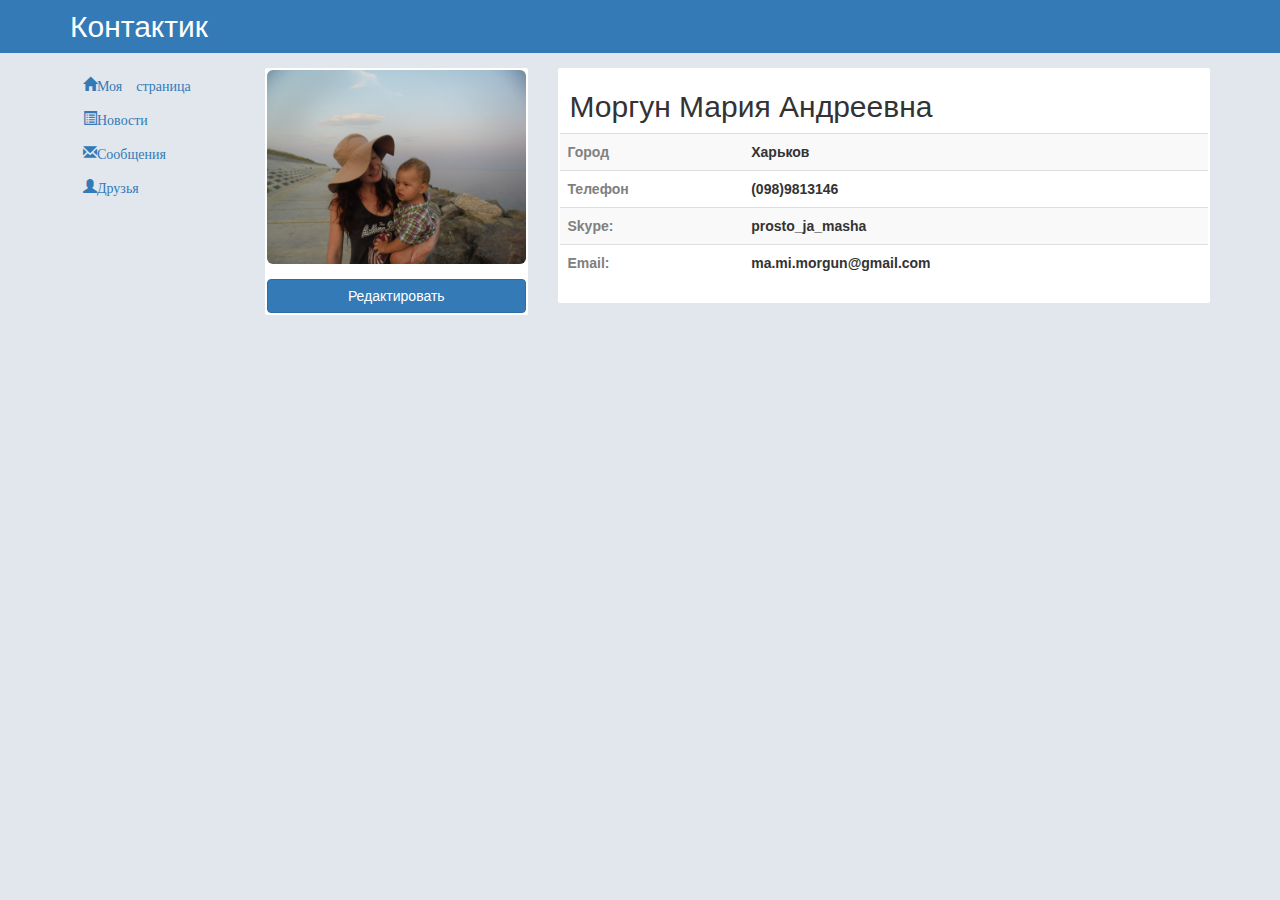
<file: bootstrap-3.3.7-dist/index.html>
<!doctype html>
<html>
 <head>
  <meta charset="utf-8">
  <title>Bootstrap</title>
  <link href="css/bootstrap.css" rel="stylesheet" type="text/css"/>
  <link href="boilerplate/normalize.css" rel="stylesheet" type="text/css"/>
  <link href="boilerplate/main.css" rel="stylesheet" type="text/css"/>
 </head>
 <body>
     <div class="container-fluid">
         <div class="row bg-primary">
             <div class="container">
                 <div class="row">
                     <div class="col-lg-2 col-md-2 col-sm-2 col-xs-2">
                         <h1>Контактик</h1>
                     </div>
                     <div class="col-lg-10 col-md-10 col-sm-10 col-xs-10">
                         </div>
                 </div>
             </div>
         </div>
    </div> 
     <div class="container">
         <div class="row">
             <div class="col-lg-2 col-md-2 col-sm-2 col-xs-2 block">
                 <div class="block-in block-left">
                 <ul>
                     <li><a href="#" class="btn btn-link text-left">
                             <span class="glyphicon glyphicon-home own-icon">Моя страница</span></a>
                     </li>
                     <li><a href="#" class="btn btn-link text-left">
                             <span class="glyphicon glyphicon-list-alt own-icon">Новости</span></a>
                         </li>
                     <li><a href="#" class="btn btn-link text-left">
                             <span class="glyphicon glyphicon-envelope own-icon">Сообщения</span></a>
                     </li>
                     <li><a href="#" class="btn btn-link text-left">
                             <span class="glyphicon glyphicon-user own-icon">Друзья</span></a><li>
                     </ul>
                     </div>
             </div>
             <div class="col-lg-3 col-md-3 col-sm-3 col-xs-3 block">
                 <div class="block-in block-center">
                 <div class="img-own">
                     <img src="images/qffr3qO6uUM.jpg" class="img-rounded img-responsive" alt="Мое фото">
                 </div>
                 <a href="#" class="btn btn-primary own-btn">Редактировать</a>
                 </div>
             </div>
             <div class="col-lg-7 col-md-7 col-sm-7 col-xs-7 block">
                 <div class="block-in block-right">
                 <h2 class="own-h2">Моргун Мария Андреевна</h2>
                 <table class="table table-striped">
                 <tr>
                 <th class="th1">Город</th>
                 <th>Харьков</th>
                 </tr>
                 <tr>
                 <th class="th1">Телефон</th>
                 <th>(098)9813146</th>
                 </tr>
                 <tr>
                 <th class="th1">Skype:</th>
                 <th>prosto_ja_masha</th>
                 </tr>
                 <tr>
                 <th class="th1">Email:</th>
                 <th>ma.mi.morgun@gmail.com</th></tr>
                 </table>
                 </div>
                 
          
                
             </div>
         </div>
     </div>
  
  <script src="js/bootstrap.js"></script>
 </body>
</html>
</file>
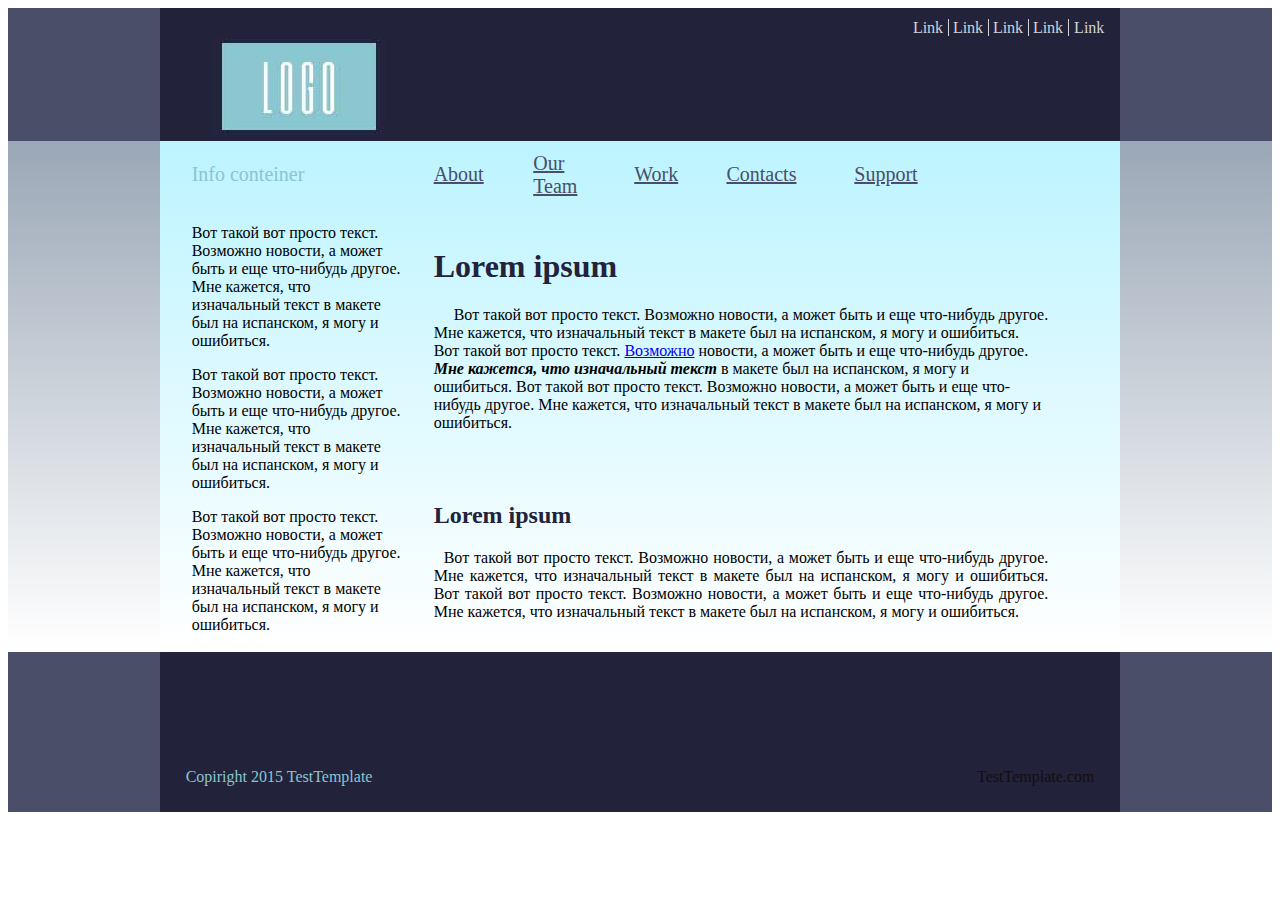
<file: homeWork2.2/index.html>
<!DOCTYPE HTML>
<html>
    <head>
     <meta charset="utf-8">
     <link rel="stylesheet" href="css/ownStyle_HW2_2.css" type="text/css">
     <title>homeWork2.2</title>
    </head>
    <body>
        <table class="main-tab">
            <tr class="full-header">
                <td class="left-clear"></td>
                <td class="center">
                   <table class="header-links-tab">
                       <tr>
                           <td class="clear-logo"></td>
                           <td class="h-link">
                               <a href="#1" class="header-link">Link</a>
                           </td>
                           <td class="h-link">
                               <a href="#2" class="header-link">Link</a>
                           </td>
                           <td class="h-link">
                               <a href="#3" class="header-link">Link</a>
                           </td>
                           <td class="h-link">
                               <a href="#4" class="header-link">Link</a>
                           </td>
                           <td class="h-link">
                               <a href="#5" class="header-link last-link">Link</a>
                           </td>
                       </tr>
                       <tr>
                           <td class="logo">
                               <img src="images/Home_work2_cor_logo.jpg" alt="logo">
                           </td>
                           <td colspan="5"></td>
                       </tr>
                   </table>
                </td>
                <td class="right-clear"></td>                
            </tr>
            <tr class="full-content">
                <td class="left-clear-content"></td>
                <td class="main-content">
                    <table class="content-tab">
                        <tr>
                            <td class="left-col">
                                <p class="h-left">Info conteiner</p>
                            </td>
                            <td class="right-col">
                                <a href="#6" class="menu-link">About</a>
                            </td>
                            <td class="right-col">
                                <a href="#7" class="menu-link">Our Team</a>
                            </td>
                            <td class="right-col">
                                <a href="#8" class="menu-link">Work</a>
                            </td>
                            <td class="right-col">
                                <a href="#9" class="menu-link">Contacts</a>
                            </td>
                            <td class="right-col last-link">
                                <a href="#10" class="menu-link">Support</a>
                            </td>
                        </tr>
                        <tr>
                            <td class="left-col" rowspan="2">
                                <p class="block">Вот такой вот просто текст. Возможно новости,
                        а может быть и еще что-нибудь другое. Мне кажется,
                        что изначальный текст в макете был на испанском,
                        я могу и ошибиться.</p>
                                <p class="block">Вот такой вот просто текст. Возможно новости,
                        а может быть и еще что-нибудь другое. Мне кажется,
                        что изначальный текст в макете был на испанском,
                        я могу и ошибиться.</p>
                                <p class="block">Вот такой вот просто текст. Возможно новости,
                        а может быть и еще что-нибудь другое. Мне кажется,
                        что изначальный текст в макете был на испанском,
                        я могу и ошибиться.</p>
                            </td>
                            <td class="right-col content-cel" colspan="5">
                                <h1>Lorem ipsum</h1>
                                <p class="content1">Вот такой вот просто текст. Возможно новости,
                        а может быть и еще что-нибудь другое. Мне кажется,
                        что изначальный текст в макете был на испанском,
                        я могу и ошибиться. Вот такой вот просто текст. 
                        <a href="#11">Возможно</a> новости,
                        а может быть и еще что-нибудь другое. <b><i>Мне кажется,
                        что изначальный текст</i></b> в макете был на испанском,
                        я могу и ошибиться. Вот такой вот просто текст.
                        Возможно новости, а может быть и еще что-нибудь другое. Мне кажется,
                        что изначальный текст в макете был на испанском,
                        я могу и ошибиться.</p>
                                
                            </td>
                        </tr>
                        <tr>
                            <td class="right-col content-cel" colspan="5">
                            <h2>Lorem ipsum</h2>
                            <p class="content2">Вот такой вот просто текст. Возможно новости,
                        а может быть и еще что-нибудь другое. Мне кажется,
                        что изначальный текст в макете был на испанском,
                        я могу и ошибиться. Вот такой вот просто текст.
                        Возможно новости, а может быть и еще что-нибудь другое. Мне кажется,
                        что изначальный текст в макете был на испанском,
                        я могу и ошибиться.</p>    
                            </td>
                        </tr>
                    </table>
                </td>
                <td class="right-clear-content">
                    
                </td>
            </tr>
            <tr class="full-footer">
                <td class="left-clear-footer"></td>
                <td class="main-footer">
                    <table class="footer-tab">
                        <tr>
                            <td class="left-foot">
                                Copiright 2015 TestTemplate
                            </td>
                            <td class="right-foot">
                                TestTemplate.com
                            </td>
                        </tr>
                    </table>
                </td>
                <td class="right-clear-footer"></td>
            </tr>
        </table>
    </body>
</html>
</file>
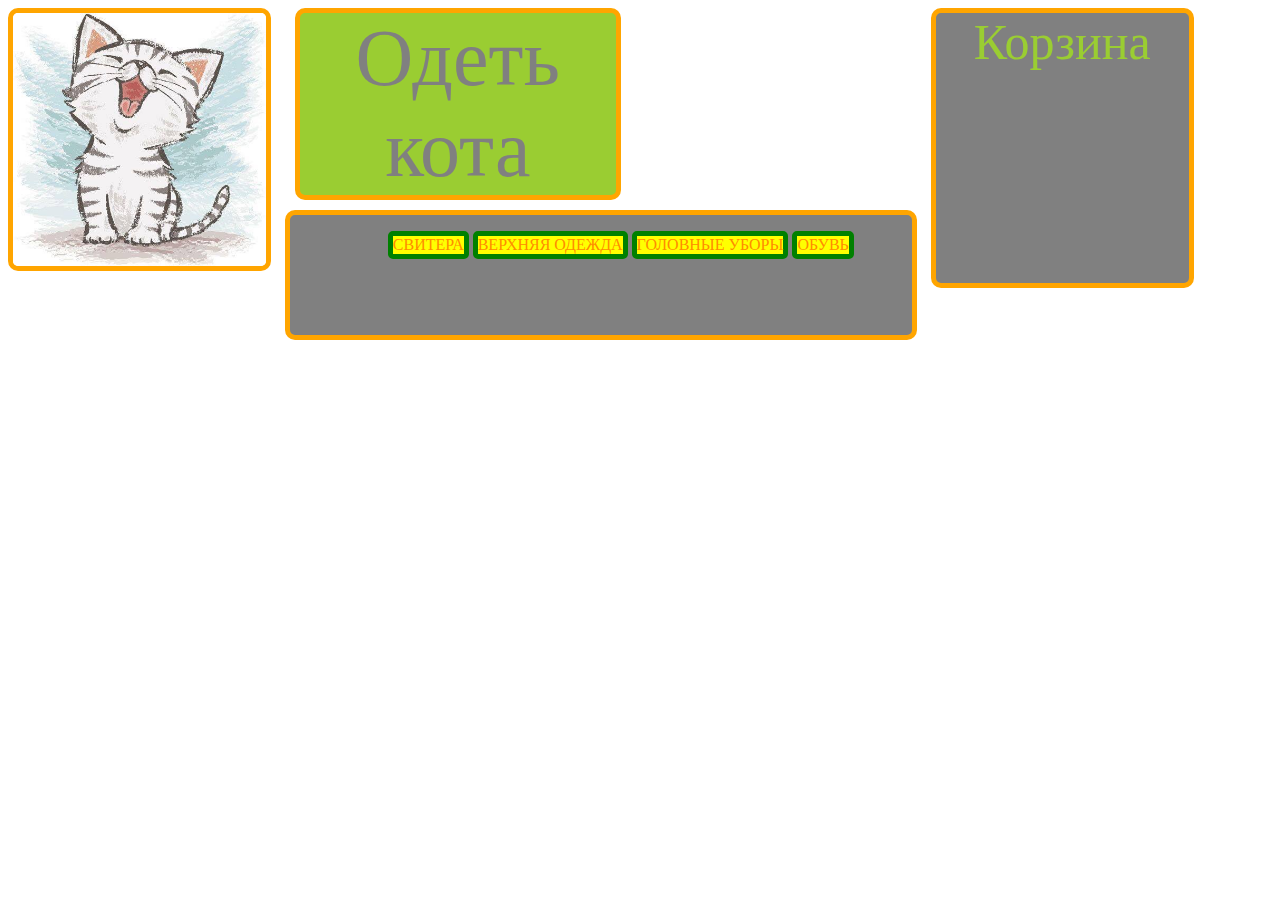
<file: new-cat/new-cat.html>
<!DOCTYPE html>
<html>
    <head>
        <title>Title</title>
        <meta charset="utf-8">
        <link href="new-cat-styles.css" rel="stylesheet" type="text/css"/>
        <link type="text/css" rel="stylesheet" href="new-cat-styles.css">
    </head>
    <body>
        <div class="block1">
        <img alt="funny_cat" src="2665543.jpg">
        <div class="head-block">
		<div class="head-block block2 border">Одеть кота</div>
                <div class="menu border">
                    <ul>
		     <li>свитера</li>
                     <li>верхняя одежда</li>
                     <li>головные уборы</li>
                     <li>обувь</li>
			 </ul></div></div>
		<div class="right-block border">Корзина</div></div>
		
    </body>
</html>
</file>
<file: bootstrap-3.3.7-dist/boilerplate/main.css>
/*! HTML5 Boilerplate v5.3.0 | MIT License | https://html5boilerplate.com/ */

/*
 * What follows is the result of much research on cross-browser styling.
 * Credit left inline and big thanks to Nicolas Gallagher, Jonathan Neal,
 * Kroc Camen, and the H5BP dev community and team.
 */

/* ==========================================================================
   Base styles: opinionated defaults
   ========================================================================== */

html {
    color: #222;
    font-size: 1em;
    line-height: 1.4;
}

/*
 * Remove text-shadow in selection highlight:
 * https://twitter.com/miketaylr/status/12228805301
 *
 * These selection rule sets have to be separate.
 * Customize the background color to match your design.
 */

::-moz-selection {
    background: #b3d4fc;
    text-shadow: none;
}

::selection {
    background: #b3d4fc;
    text-shadow: none;
}

/*
 * A better looking default horizontal rule
 */

hr {
    display: block;
    height: 1px;
    border: 0;
    border-top: 1px solid #ccc;
    margin: 1em 0;
    padding: 0;
}

/*
 * Remove the gap between audio, canvas, iframes,
 * images, videos and the bottom of their containers:
 * https://github.com/h5bp/html5-boilerplate/issues/440
 */

audio,
canvas,
iframe,
img,
svg,
video {
    vertical-align: middle;
}

/*
 * Remove default fieldset styles.
 */

fieldset {
    border: 0;
    margin: 0;
    padding: 0;
}

/*
 * Allow only vertical resizing of textareas.
 */

textarea {
    resize: vertical;
}

/* ==========================================================================
   Browser Upgrade Prompt
   ========================================================================== */

.browserupgrade {
    margin: 0.2em 0;
    background: #ccc;
    color: #000;
    padding: 0.2em 0;
}

/* ==========================================================================
   Author's custom styles
   ========================================================================== */
body {
    background-color: #e1e7ed;
}
.btn {
}
h1 {
    margin: 0;
    padding-top: 10px;
    padding-bottom: 10px;
    padding-left: 0;
    font-size: 30px;
}
.block {
    margin-top: 15px;
}
.own-btn {
    margin-top: 15px;
    width: 100%;
}
.block-in {
   margin: 0;
   border: 2px solid #fff;
   border-radius: 2px; 
   
}  
.block-left {
    border: none;
}
.own-icon {
    padding-right: 15px !important;
}
.block-center {
  background-color: #fff;  
}
.block-right {
    background-color: #fff;
}
ul {
    margin: 0;
    padding: 0;
    list-style: none;
}
li:hover {
    background: #d3d3d3;
    text-decoration: none !important; 
}
.th1 {
    color: graytext;
}
.own-h2 {
    padding-left: 10px;
}












/* ==========================================================================
   Helper classes
   ========================================================================== */

/*
 * Hide visually and from screen readers
 */

.hidden {
    display: none !important;
}

/*
 * Hide only visually, but have it available for screen readers:
 * http://snook.ca/archives/html_and_css/hiding-content-for-accessibility
 */

.visuallyhidden {
    border: 0;
    clip: rect(0 0 0 0);
    height: 1px;
    margin: -1px;
    overflow: hidden;
    padding: 0;
    position: absolute;
    width: 1px;
}

/*
 * Extends the .visuallyhidden class to allow the element
 * to be focusable when navigated to via the keyboard:
 * https://www.drupal.org/node/897638
 */

.visuallyhidden.focusable:active,
.visuallyhidden.focusable:focus {
    clip: auto;
    height: auto;
    margin: 0;
    overflow: visible;
    position: static;
    width: auto;
}

/*
 * Hide visually and from screen readers, but maintain layout
 */

.invisible {
    visibility: hidden;
}

/*
 * Clearfix: contain floats
 *
 * For modern browsers
 * 1. The space content is one way to avoid an Opera bug when the
 *    `contenteditable` attribute is included anywhere else in the document.
 *    Otherwise it causes space to appear at the top and bottom of elements
 *    that receive the `clearfix` class.
 * 2. The use of `table` rather than `block` is only necessary if using
 *    `:before` to contain the top-margins of child elements.
 */

.clearfix:before,
.clearfix:after {
    content: " "; /* 1 */
    display: table; /* 2 */
}

.clearfix:after {
    clear: both;
}

/* ==========================================================================
   EXAMPLE Media Queries for Responsive Design.
   These examples override the primary ('mobile first') styles.
   Modify as content requires.
   ========================================================================== */

@media only screen and (min-width: 35em) {
    /* Style adjustments for viewports that meet the condition */
}

@media print,
       (-webkit-min-device-pixel-ratio: 1.25),
       (min-resolution: 1.25dppx),
       (min-resolution: 120dpi) {
    /* Style adjustments for high resolution devices */
}

/* ==========================================================================
   Print styles.
   Inlined to avoid the additional HTTP request:
   http://www.phpied.com/delay-loading-your-print-css/
   ========================================================================== */

@media print {
    *,
    *:before,
    *:after,
    *:first-letter,
    *:first-line {
        background: transparent !important;
        color: #000 !important; /* Black prints faster:
                                   http://www.sanbeiji.com/archives/953 */
        box-shadow: none !important;
        text-shadow: none !important;
    }

    a,
    a:visited {
        text-decoration: underline;
    }

    a[href]:after {
        content: " (" attr(href) ")";
    }

    abbr[title]:after {
        content: " (" attr(title) ")";
    }

    /*
     * Don't show links that are fragment identifiers,
     * or use the `javascript:` pseudo protocol
     */

    a[href^="#"]:after,
    a[href^="javascript:"]:after {
        content: "";
    }

    pre,
    blockquote {
        border: 1px solid #999;
        page-break-inside: avoid;
    }

    /*
     * Printing Tables:
     * http://css-discuss.incutio.com/wiki/Printing_Tables
     */

    thead {
        display: table-header-group;
    }

    tr,
    img {
        page-break-inside: avoid;
    }

    img {
        max-width: 100% !important;
    }

    p,
    h2,
    h3 {
        orphans: 3;
        widows: 3;
    }

    h2,
    h3 {
        page-break-after: avoid;
    }
}
</file>
<file: homeWork2.2/css/ownStyle_HW2_2.css>
table {
    width: 100%;
    border: none;
    border-collapse: collapse;
}
.left-clear {
    width: 12%;
    min-height: 150px;
    background-color: #4a4e69;
}
.center {
    background-color: #22223b;  
}
.right-clear {
    width: 12%;
    min-height: 150px;
    background-color: #4a4e69;
}
.logo {
    background-color: #22223b;
    min-height: 150px;
    padding-left: 50px; 
}
.h-link {
    vertical-align: top;
    text-align: right;
    width: 40px;
    padding: 10px 0 0 0;
}
.header-link {
    background-color: #22223b;
    color: #d3d3d6;
    border-right: 1px solid #d3d3d6;
    line-height: 11px;
    padding: 0 5px 0 0;
    text-decoration: none;
}
.last-link {
    border: none;
    padding: 0 15px 0 5px;
}
.header-link:hover {
    color: #99FF66;
}

.left-clear-content {
    width: 12%;
    min-height: 500px;
    background: linear-gradient(to bottom, #9ba8b7 1%, #ffffff 99%);
}
.main-content {
    background: linear-gradient(to bottom, #bdf4ff 1%, #ffffff 99%);
    min-height: 500px; 
}
.h-left {
    color: #8ac6d0;
    font-size: 20px;
    padding-left: 30px;
}
.left-col {
    width: 270px;
}
.menu-link {
    color: #4a4e69;
    font-size: 20px;
    padding: 25px 30px 10px 0;
}
.menu-link:hover {
    color: #00ffff;
}
.last-link {
    width: 250px;
}
.block {
    vertical-align: top;
    padding-left: 30px;
    padding-right: 30px;
}
h1 {
    color: #22223b;
 }
h2 {
    color: #22223b;
}
    
.content1 {
    text-indent: 20px;
    padding-right: 70px;
}
.content2 {
    text-indent: 10px;
    text-align: justify;
    padding-right: 70px;
}
content-cel {
    vertical-align: top;
}
.right-clear-content {
    width: 12%;
    min-height: 500px;
    background: linear-gradient(to bottom, #9ba8b7 1%, #ffffff 99%);
}
.left-clear-footer {
    width: 12%;
    min-height: 150px;
    background-color: #4a4e69;
}
.main-footer {
    background-color: #22223b;
    min-height: 150px;
    padding-bottom: 25px;
    padding-top: 115px;
}

.left-foot {
    color: #8ac6d0;
    vertical-align: bottom;
    text-align: left;
    padding-left: 25px;
}
.right-foot {
    color: #140e0e;
    vertical-align: bottom;
    text-align: right;
    padding-right: 25px;  
}
.right-clear-footer {
    width: 12%;
    min-height: 150px;
    background-color: #4a4e69;  
}
</file>
<file: new-cat/new-cat-styles.css>
/*1*/
.border {
    border: 5px solid orange;
    border-radius: 10px;

}
.head-block {
    display: inline-block;
    vertical-align: top;
    width: 50%;
    margin-left: 10px;
}
.head-block .block2{
    color: grey;
    background: yellowgreen;
    font-size: 80px;
   display: inline-block;
    text-align: center;
    margin-bottom: 10px;
    
    
}
    
img {
    display: inline-block;
    width: 20%;
    border: 5px solid orange;
    border-radius: 10px;
        	
}
.right-block {
    display: inline-block;
    color: yellowgreen;
    background: gray;
    font-size: 50px;
    width: 20%;
    vertical-align: top;
    text-align: center;
    height: 270px;
    margin-left: 10px;
    
    
}
.menu {
    min-height: 120px;
    background: gray;
    text-align: center;
    
}
li {
    display: inline-block;
    border: 5px solid green;
    border-radius: 5px;
    background: yellow;
    color: darkorange;
    text-transform: uppercase;
    
    
}
</file>
